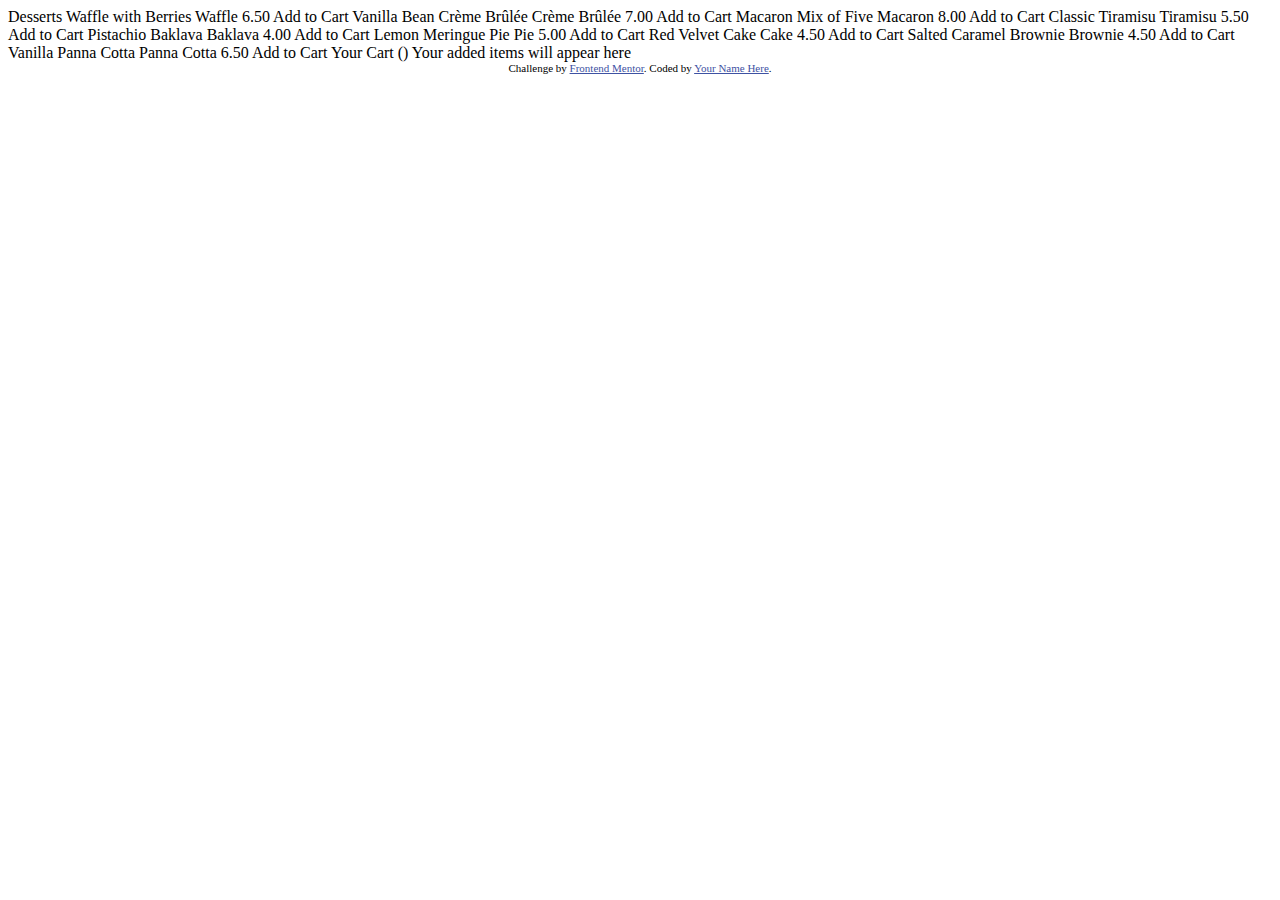
<file: exercises/index.html>
<!DOCTYPE html>
<html lang="en">
<head>
  <meta charset="UTF-8">
  <meta name="viewport" content="width=device-width, initial-scale=1.0"> <!-- displays site properly based on user's device -->

  <link rel="icon" type="image/png" sizes="32x32" href="./assets/images/favicon-32x32.png">
  
  <title>Frontend Mentor | Product list with cart</title>

  <!-- Feel free to remove these styles or customise in your own stylesheet 👍 -->
  <style>
    .attribution { font-size: 11px; text-align: center; }
    .attribution a { color: hsl(228, 45%, 44%); }
  </style>
</head>
<body>

  Desserts

  Waffle with Berries
  Waffle
  6.50
  Add to Cart

  Vanilla Bean Crème Brûlée
  Crème Brûlée
  7.00
  Add to Cart

  Macaron Mix of Five
  Macaron
  8.00
  Add to Cart

  Classic Tiramisu
  Tiramisu
  5.50
  Add to Cart

  Pistachio Baklava
  Baklava
  4.00
  Add to Cart

  Lemon Meringue Pie
  Pie
  5.00
  Add to Cart

  Red Velvet Cake
  Cake
  4.50
  Add to Cart

  Salted Caramel Brownie
  Brownie
  4.50
  Add to Cart

  Vanilla Panna Cotta
  Panna Cotta
  6.50
  Add to Cart

  Your Cart (<!-- Quantity -->)
  Your added items will appear here

  <div class="attribution">
    Challenge by <a href="https://www.frontendmentor.io?ref=challenge">Frontend Mentor</a>. 
    Coded by <a href="#">Your Name Here</a>.
  </div>
</body>
</html>
</file>
